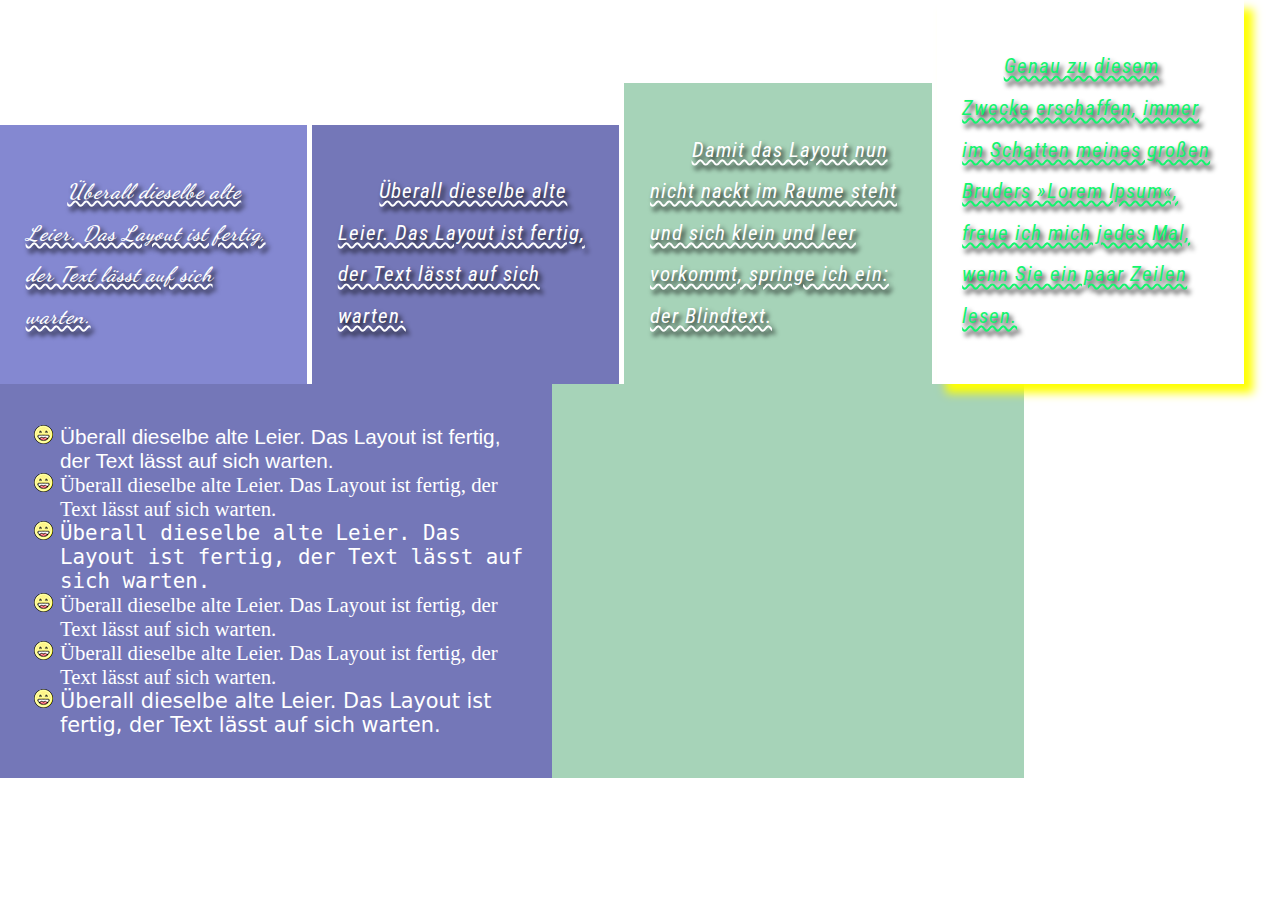
<file: demo/index.html>
<!doctype html>
<html>
  <head>
    <link href="https://fonts.googleapis.com/css2?family=Dancing+Script:wght@400;600;700&family=Roboto&display=swap" rel="stylesheet"> 
    <style>
      html, body {
        margin: 0;
        padding: 0;
      }
      html {
        font-size: calc(0.5em + 1vw);
        font-family: 'Roboto', sans-serif;
        /* font-variant: small-caps; */
      }
      p {
        font-style: italic; /* normal */
        /* text-transform: lowercase; */
        line-height: 2; /* 1.2 */
        font-stretch: ultra-condensed;
        text-shadow: 3px 4px 5px #000;
        letter-spacing: 1px;
        text-decoration: underline;
        text-decoration-style: wavy;
        text-indent: 2em;
      }
      .headline {
        font-family: 'Dancing Script', cursive;
        font-weight: bold;  /* default: normal */
      }
      main {
        background-image: url(https://images.unsplash.com/photo-1507525428034-b723cf961d3e?ixlib=rb-1.2.1&ixid=eyJhcHBfaWQiOjEyMDd9&auto=format&fit=crop&w=1353&q=80);
        min-height: 100vh;
        color: white;
        background-repeat: no-repeat;
        background-size: cover;
        width: 100%;
      }
      .a-1 {
        width: 20%;
        padding: 2%;
        /* min-width: 700px; */
        display: inline-block;
      }
      .farbe-1 {
        background-color: rgb(132, 136, 209);
      }
      .farbe-2 {
        background-color: #7477B8;
      }
      .farbe-3 {
        background-color: rgba(62, 160, 100, 0.459);
      }
      .w80 {
        width: 80%;
      }
      .w50 {
        width: 50%;
        padding: 20px;
      }
      .box-shadow {
        box-shadow: 9px 9px 9px yellow;
        color:rgb(18, 245, 109);
      }
      ul {
        list-style-image: url(happiness.png);
      }
    </style>
  </head>
  <body>
    <main>
      <article class="a-1 farbe-1">
        <p class="headline">Überall dieselbe alte Leier. Das Layout ist fertig, der Text lässt auf sich warten.</p>
      </article>
      <article class="a-1 farbe-2">
        <p>Überall dieselbe alte Leier. Das Layout ist fertig, der Text lässt auf sich warten.</p>
      </article>
      <article class="a-1 farbe-3">
        <p>Damit das Layout nun nicht nackt im Raume steht und sich klein und leer vorkommt, springe ich ein: der Blindtext.</p>
      </article>
      <article class="a-1 farbe-4 box-shadow">
        <p>Genau zu diesem Zwecke erschaffen, immer im Schatten meines großen Bruders »Lorem Ipsum«, freue ich mich jedes Mal, wenn Sie ein paar Zeilen lesen.</p>
      </article>
      <article class="w80 farbe-3 ">
        <div class="w50 farbe-2">
          <ul>
            <li style="font-family: sans-serif;">Überall dieselbe alte Leier. Das Layout ist fertig, der Text lässt auf sich warten.</li>
            <li style="font-family: serif;">Überall dieselbe alte Leier. Das Layout ist fertig, der Text lässt auf sich warten.</li>
            <li style="font-family: monospace;">Überall dieselbe alte Leier. Das Layout ist fertig, der Text lässt auf sich warten.</li>
            <li style="font-family: cursive;">Überall dieselbe alte Leier. Das Layout ist fertig, der Text lässt auf sich warten.</li>
            <li style="font-family: fantasy;">Überall dieselbe alte Leier. Das Layout ist fertig, der Text lässt auf sich warten.</li>
            <li style="font-family: system-ui;">Überall dieselbe alte Leier. Das Layout ist fertig, der Text lässt auf sich warten.</li>
          </ul>
        </div>
      </article>
    </main>
  </body>
</html>
</file>
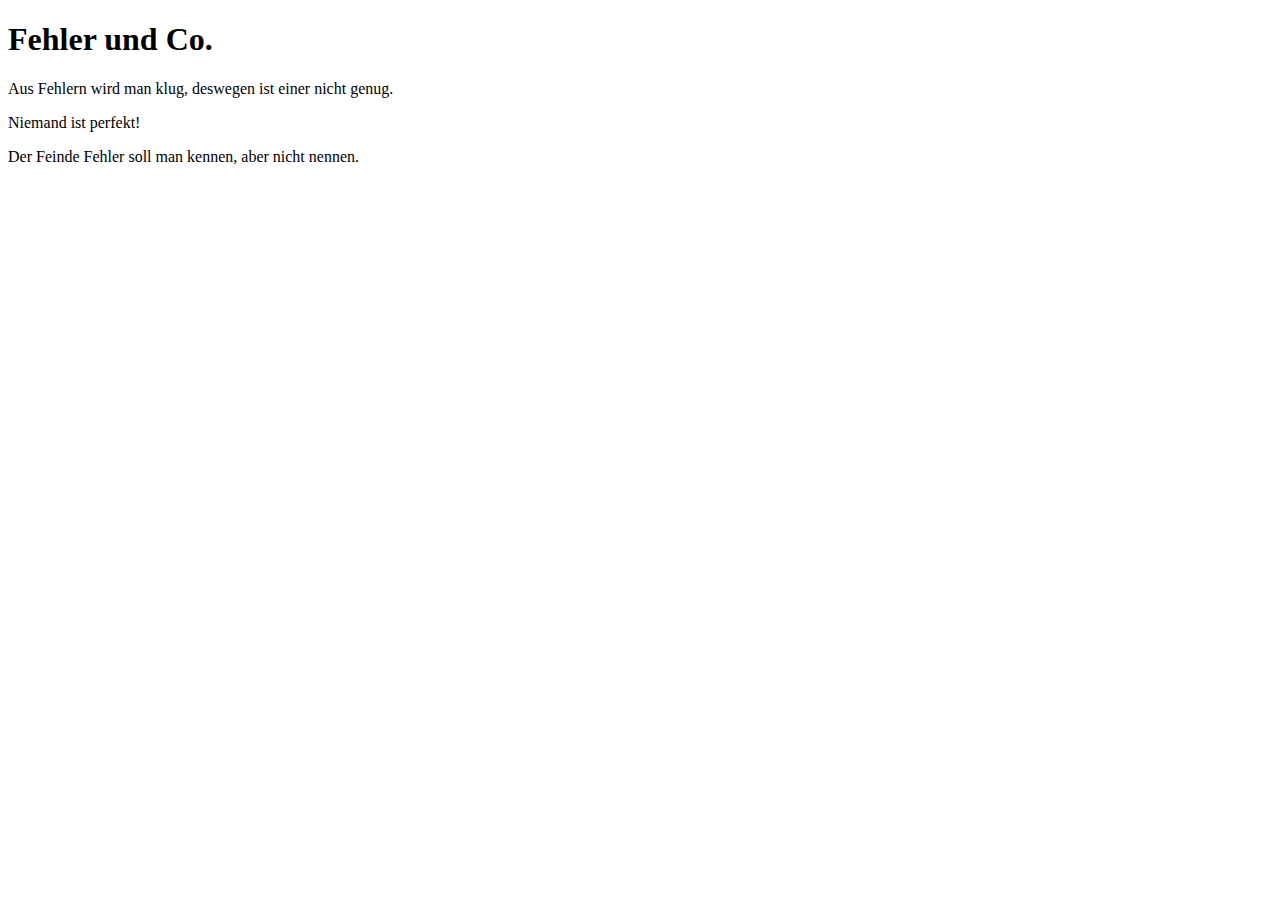
<file: kapitel_10/fehler.html>
<!doctype html>
<html lang="de">
<head>
  <meta charset="UTF-8">
  <meta name="viewport" content="width=device-width, initial-scale=1">
  <title>Fehler</title>
  <style>
    body {
      colour: red;
      background-color yellow;
    }
  </style>
</head>
<body>
  <h1>Fehler und Co.</h1>
  <p>Aus Fehlern wird man klug, deswegen ist einer nicht genug.</p>
  <p>Niemand ist perfekt!</p>
  <p>Der Feinde Fehler soll man kennen, aber nicht nennen. </p>

</body>
</html>
</file>
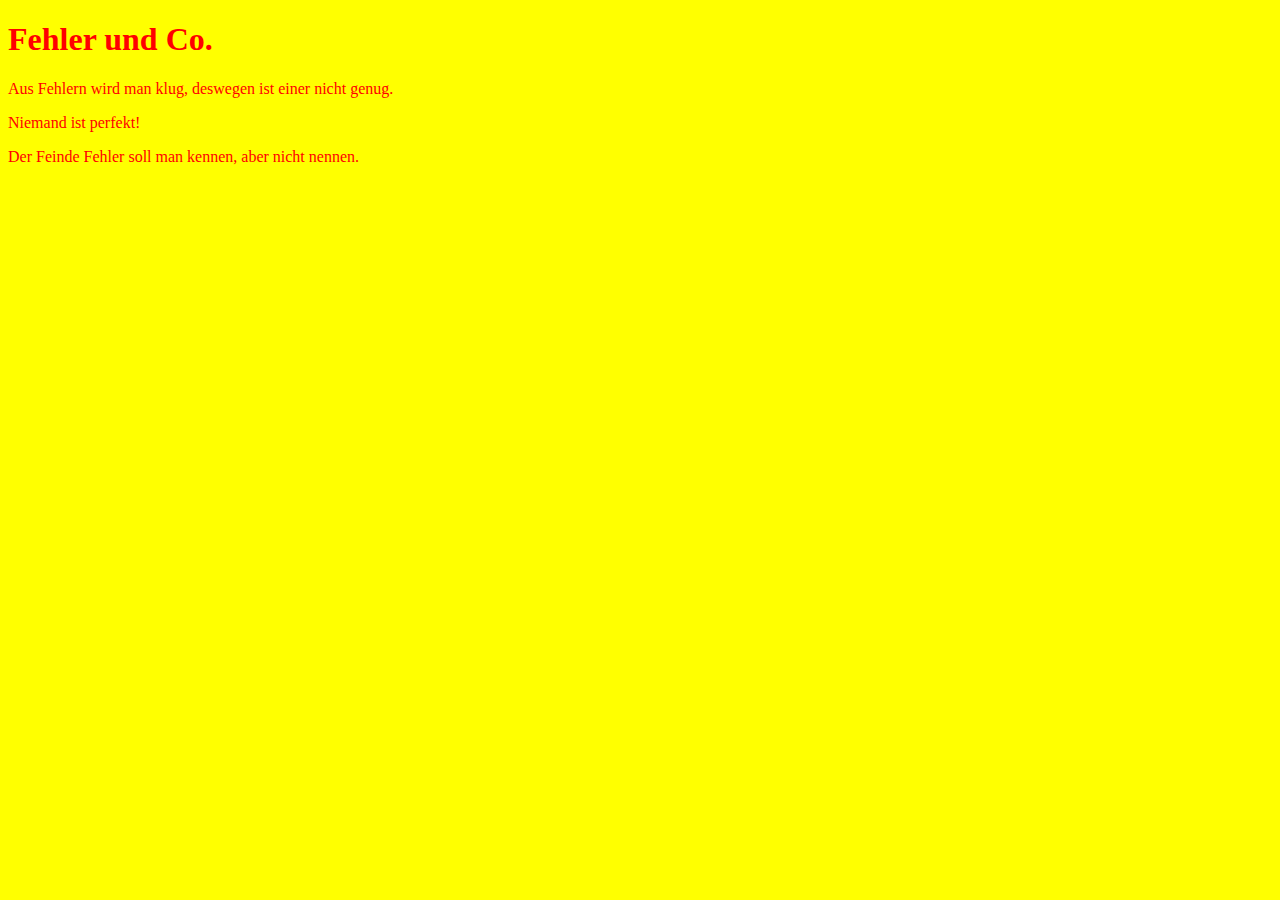
<file: kapitel_10/fehler_korrigiert.html>
<!doctype html>
<html lang="de">
<head>
  <meta charset="UTF-8">
  <meta name="viewport" content="width=device-width, initial-scale=1">
  <title>Fehler</title>
  <style>
    body {
      color: red;
      background-color: yellow;
    }


  </style>
</head>
<body>
  <h1>Fehler und Co.</h1>
  <p>Aus Fehlern wird man klug, deswegen ist einer nicht genug.</p>
  <p>Niemand ist perfekt!</p>
  <p>Der Feinde Fehler soll man kennen, aber nicht nennen. </p>

</body>
</html>
</file>
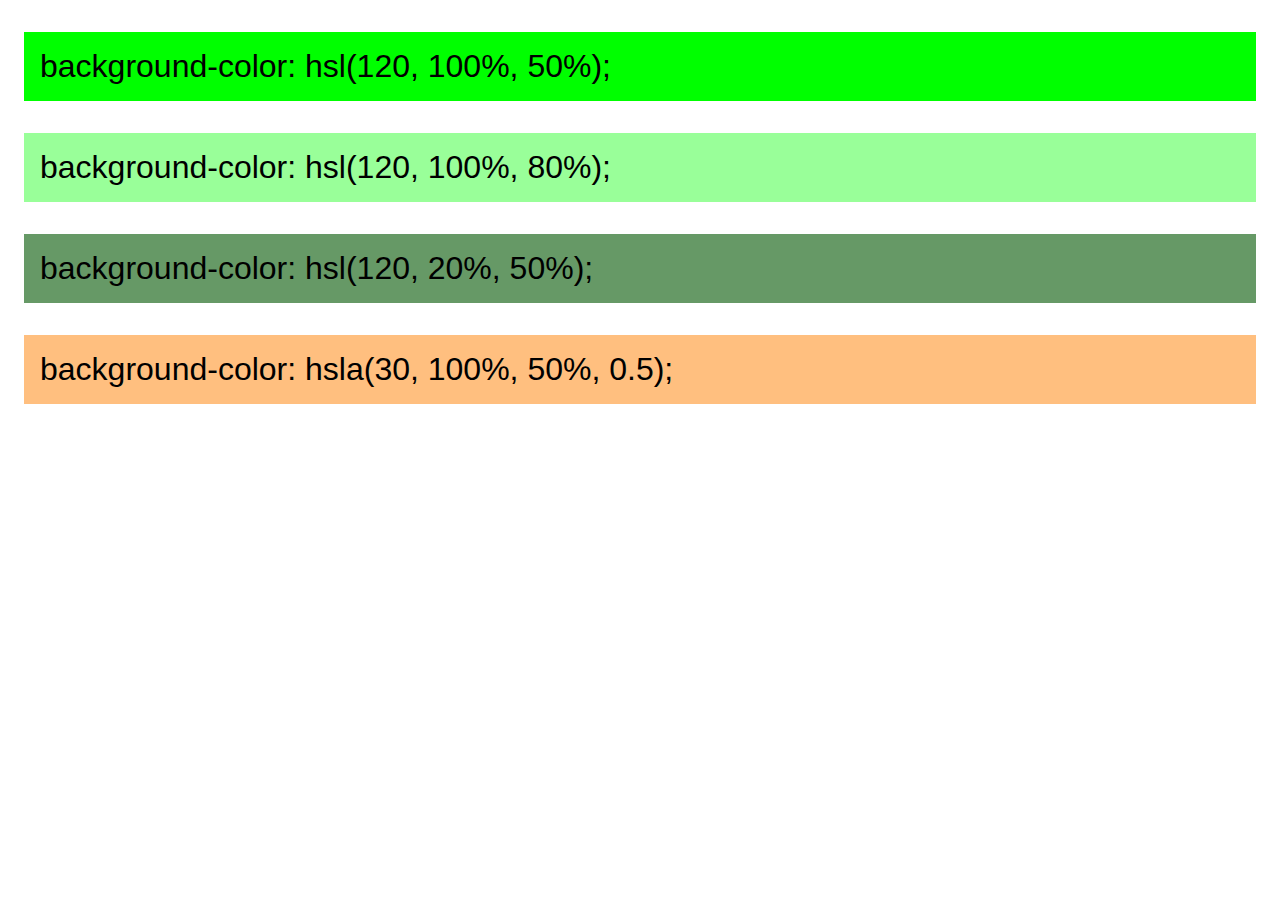
<file: kapitel_10/hsla.html>
<!doctype html>
<html lang="de">
<head>
  <meta charset="UTF-8">
  <meta name="viewport" content="width=device-width, initial-scale=1">
  <title>hsla()</title>
  <style>
    p {
      padding: 1rem;
      margin: 2rem 1rem;
      font-size: 2rem;
      font-family: sans-serif;
    }

    .eins {
      background-color: hsl(120, 100%, 50%);
    }

    .zwei {
      background-color: hsl(120, 100%, 80%);
    }

    .drei {
      background-color: hsl(120, 20%, 50%);
    }

    .vier {
      background-color: hsla(30, 100%, 50%, 0.5);
    }
  </style>
</head>
<body>
  <p class="eins">
    background-color: hsl(120, 100%, 50%);
  </p>
  <p class="zwei">
    background-color: hsl(120, 100%, 80%);
  </p>
  <p class="drei">
    background-color: hsl(120, 20%, 50%);
  </p>
  <p class="vier">
    background-color: hsla(30, 100%, 50%, 0.5);
  </p>

</body>

</html>
</file>
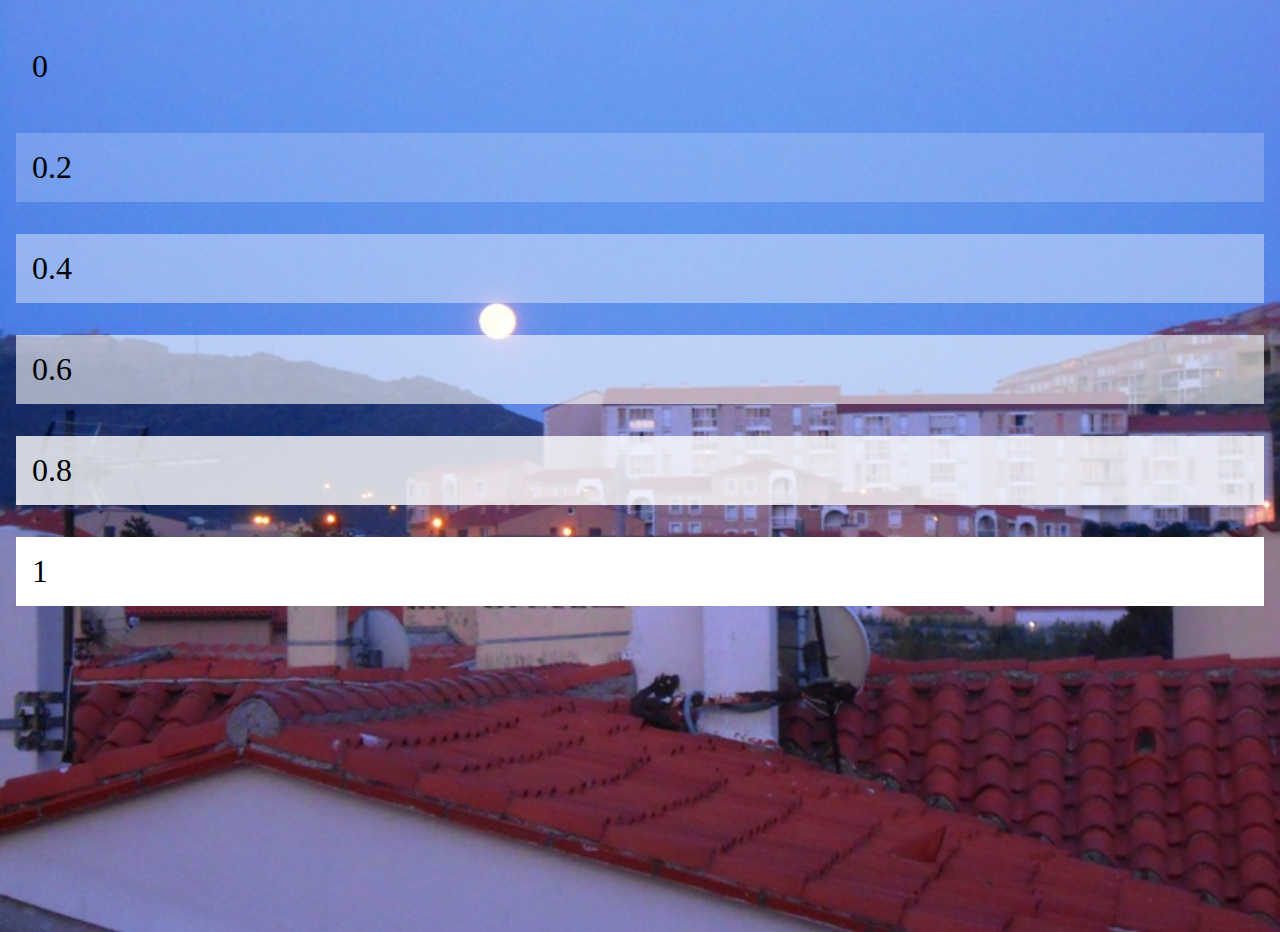
<file: kapitel_10/rgba_transparenzen.html>
<!doctype html>
<html lang="de">
<head>
  <meta charset="UTF-8">
  <meta name="viewport" content="width=device-width, initial-scale=1">
  <title>rgba()</title>
  <style>
    body {
      height: 100vh;
      margin: 0;
      background-image: url(nacht.jpg);
      background-size: cover;
      background-repeat: no-repeat;
      background-position: center bottom;
    }

    p {
      padding: 1rem;
      margin: 2rem 1rem;
      font-size: 2rem;
    }

    .eins {
      background-color: rgba(255, 255, 255, 0);
    }

    .zwei {
      background-color: rgba(255, 255, 255, 0.2);
    }

    .drei {
      background-color: rgba(255, 255, 255, 0.4);
    }

    .vier {
      background-color: rgba(255, 255, 255, 0.6);
    }

    .fuenf {
      background-color: rgba(255, 255, 255, 0.8);
    }

    .sechs {
      background-color: rgba(255, 255, 255, 1);
    }
  </style>
</head>

<body>
  <p class="eins">
    0
  </p>
  <p class="zwei">
    0.2
  </p>
  <p class="drei">
    0.4
  </p>
  <p class="vier">
    0.6
  </p>
  <p class="fuenf">
    0.8
  </p>
  <p class="sechs">
    1
  </p>
</body>

</html>
</file>
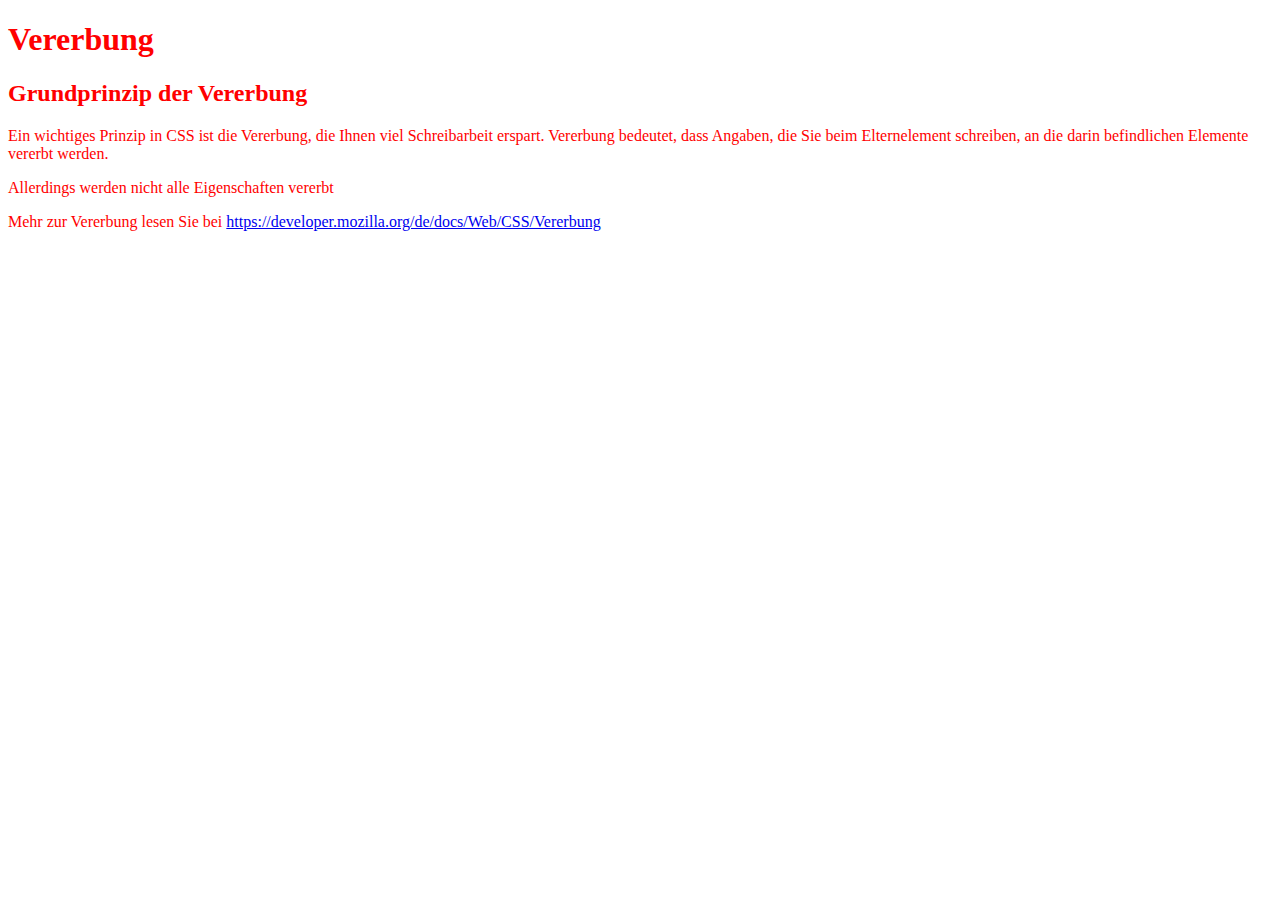
<file: kapitel_10/vererbung.html>
<!doctype html>
<html lang="de">
<head>
  <meta charset="UTF-8">
  <meta name="viewport" content="width=device-width, initial-scale=1">
  <title>Vererbung</title>
  <style>
    body {
      color: red;
    }
  </style>
</head>

<body>
  <h1>Vererbung</h1>
  <h2>Grundprinzip der Vererbung</h2>
  <p>Ein wichtiges Prinzip in CSS ist die Vererbung, die Ihnen viel Schreibarbeit erspart. Vererbung bedeutet, dass Angaben, die Sie beim Elternelement schreiben, an die darin befindlichen Elemente vererbt werden.</p>
  <p>Allerdings werden nicht alle Eigenschaften vererbt</p>
  <p>Mehr zur Vererbung lesen Sie bei <a href="https://developer.mozilla.org/de/docs/Web/CSS/Vererbung">https://developer.mozilla.org/de/docs/Web/CSS/Vererbung</a></p>

</body>

</html>
</file>
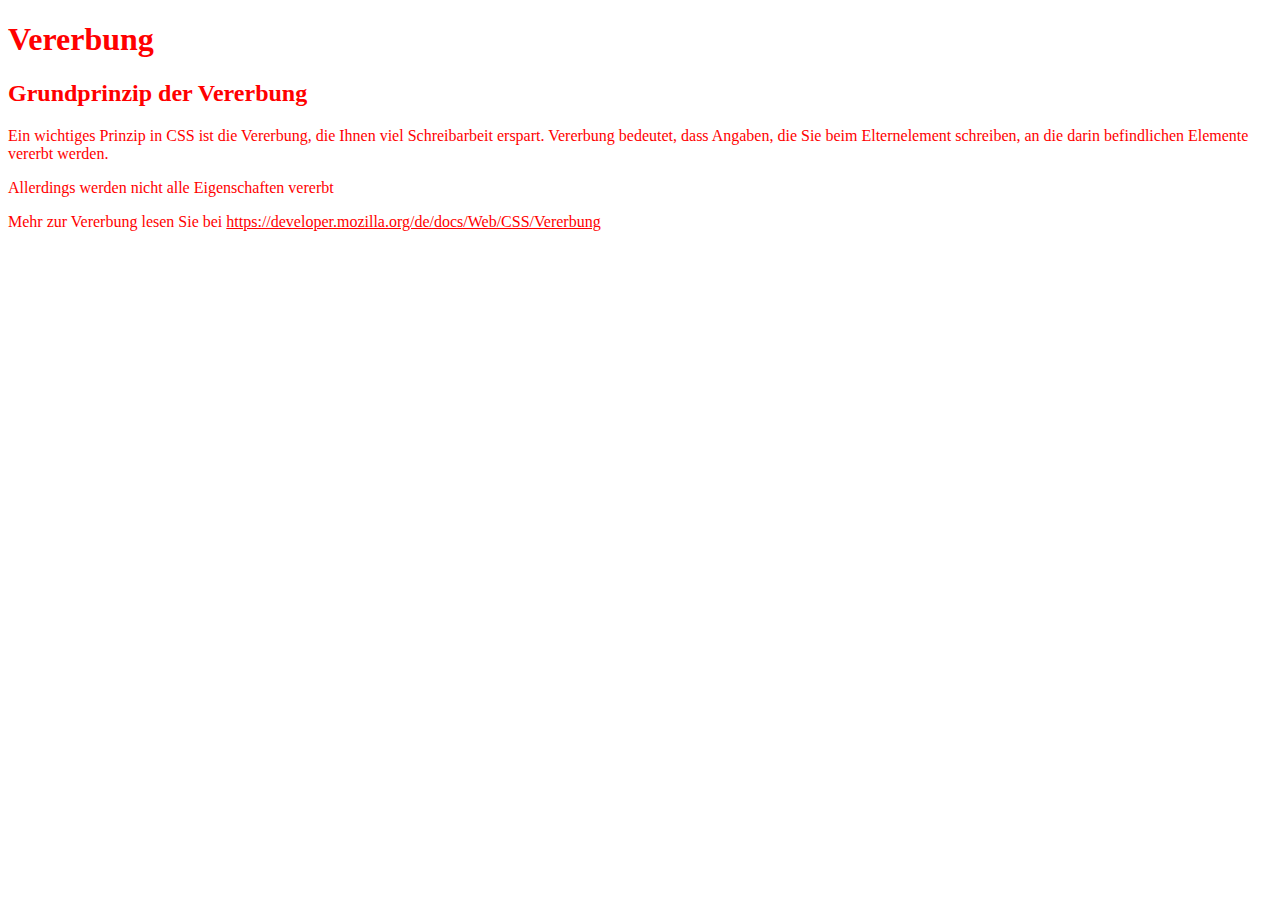
<file: kapitel_10/vererbung_2.html>
<!doctype html>
<html lang="de">
<head>
  <meta charset="UTF-8">
  <meta name="viewport" content="width=device-width, initial-scale=1">
  <title>Vererbung</title>
  <style>
    body {
      color: red;
    }
    a {
      color: inherit;
    }
  </style>
</head>
<body>
  <h1>Vererbung</h1>
  <h2>Grundprinzip der Vererbung</h2>
  <p>Ein wichtiges Prinzip in CSS ist die Vererbung, die Ihnen viel Schreibarbeit erspart. Vererbung bedeutet, dass Angaben, die Sie beim Elternelement schreiben, an die darin befindlichen Elemente vererbt werden.</p>
  <p>Allerdings werden nicht alle Eigenschaften vererbt</p>
  <p>Mehr zur Vererbung lesen Sie bei <a href="https://developer.mozilla.org/de/docs/Web/CSS/Vererbung">https://developer.mozilla.org/de/docs/Web/CSS/Vererbung</a></p>
</body>
</html>
</file>
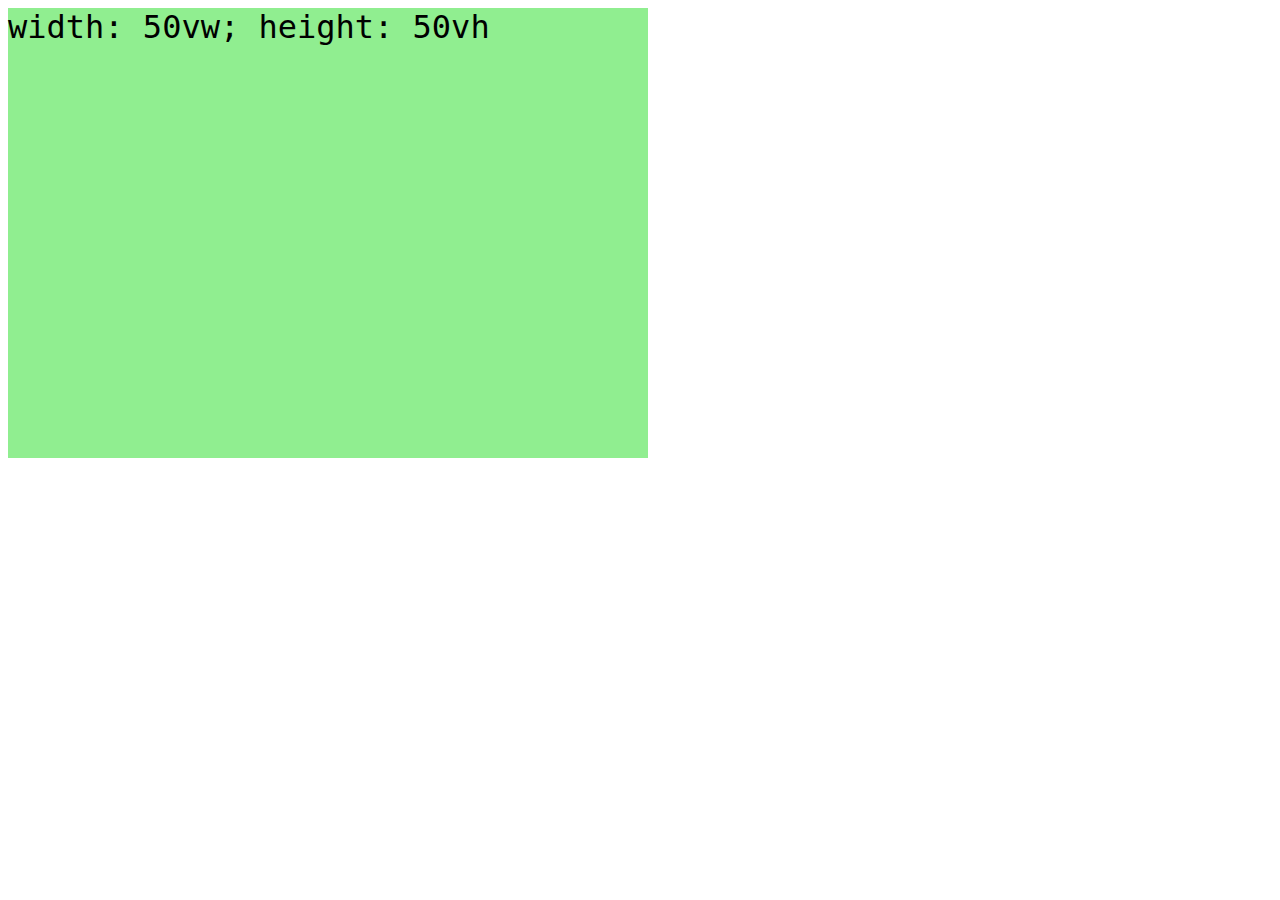
<file: kapitel_10/vw_vh.html>
<!doctype html>
<html lang="de">
<head>
  <meta charset="UTF-8">
  <meta name="viewport" content="width=device-width, initial-scale=1">
  <title>Viewport</title>
  <style>
    p {
      font-size: 2rem;
      margin: 0 0 1rem 0;
    }

    .vw {
      width: 50vw;
      height: 50vh;
      background-color: lightgreen;
    }
  </style>
</head>

<body>
  <p class="vw"><code>width: 50vw; height: 50vh</code></p>
</body>

</html>
</file>
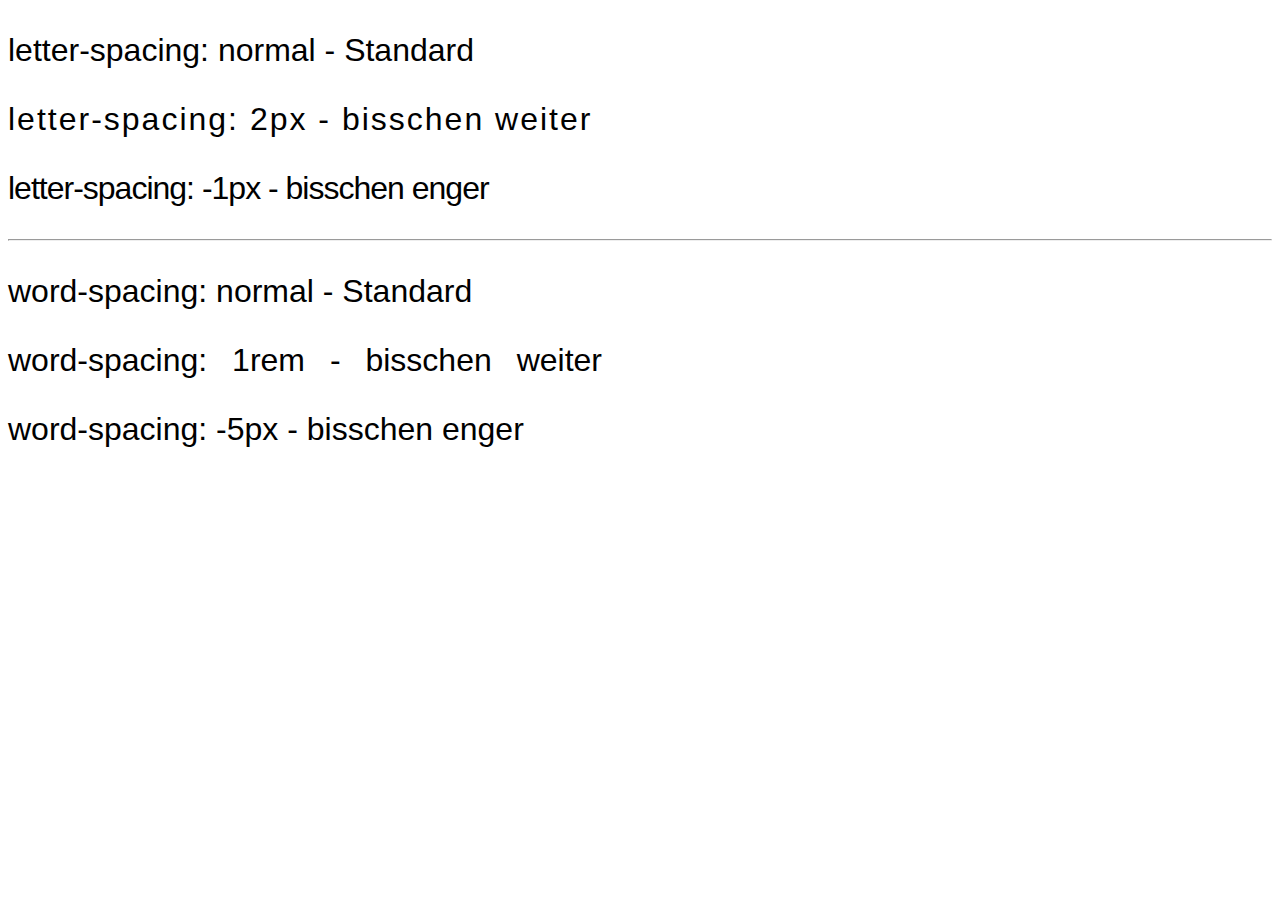
<file: kapitel_11/abstaende.html>
<!doctype html>
<html lang="de">
<head>
  <meta charset="UTF-8">
  <meta name="viewport" content="width=device-width, initial-scale=1">
  <title>Abstände</title>
  <style>
    body {
      font: 200% sans-serif;
    }
  </style>
</head>

<body>
  <p style="letter-spacing: normal">letter-spacing: normal - Standard</p>
  <p style="letter-spacing: 2px">letter-spacing: 2px - bisschen weiter</p>
  <p style="letter-spacing: -1px">letter-spacing: -1px - bisschen enger</p>
  <hr>
  <p style="word-spacing: normal">word-spacing: normal - Standard</p>
  <p style="word-spacing: 1rem">word-spacing: 1rem - bisschen weiter</p>
  <p style="wordspcing-spacing: -5px">word-spacing: -5px - bisschen enger</p>
</body>

</html>
</file>
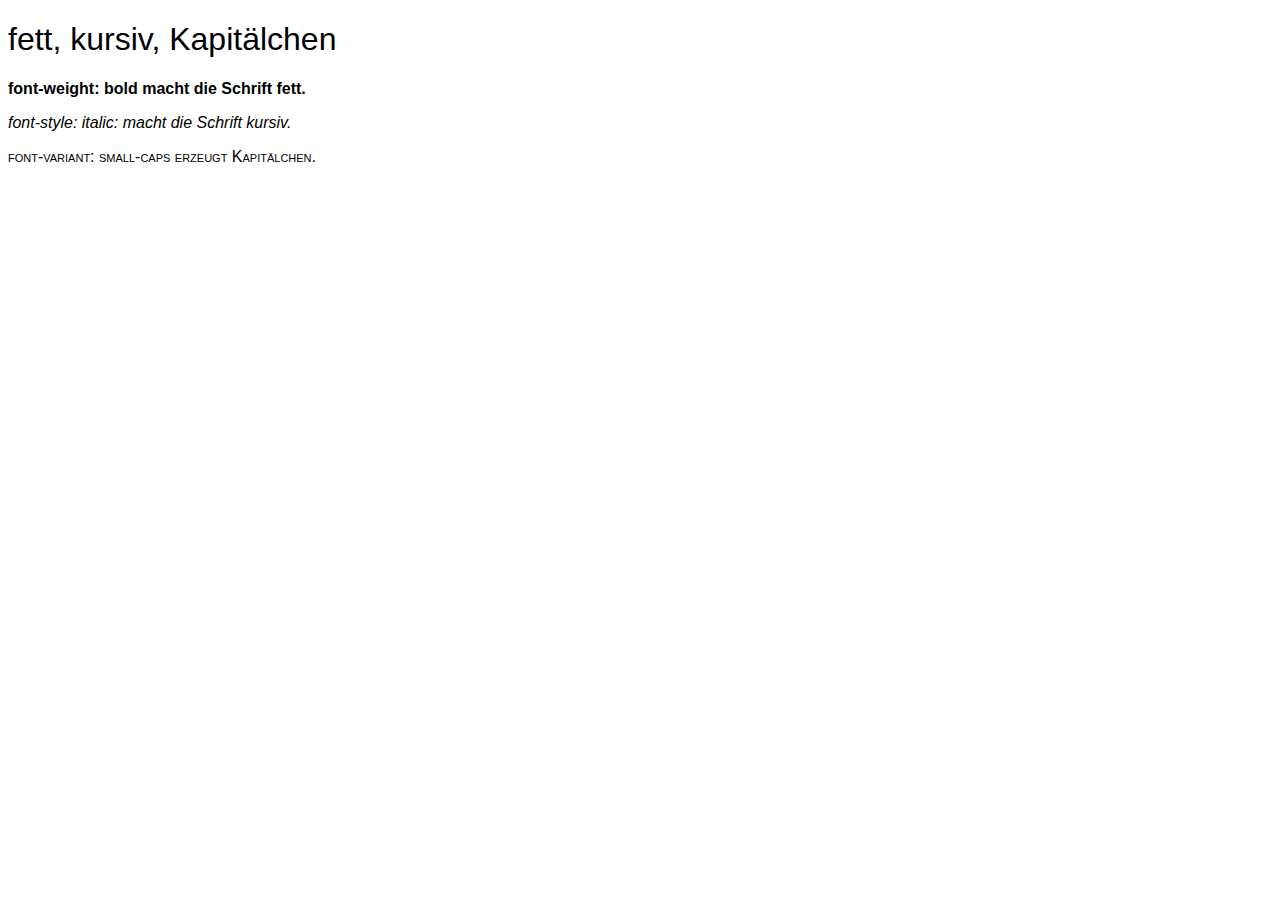
<file: kapitel_11/fett-kursiv-kapitaelchen.html>
<!doctype html>
<html lang="de">
<head>
  <meta charset="UTF-8">
  <meta name="viewport" content="width=device-width, initial-scale=1">
  <title>Schriftformatierungen</title>
  <style>
    body {
      font-family: sans-serif;
    }

    h1 {
      font-weight: normal;
    }

    .fett {
      font-weight: bold;
    }

    .kursiv {
      font-style: italic;
    }

    .kapitaelchen {
      font-variant: small-caps;
    }
  </style>
</head>

<body>
  <h1>fett, kursiv, Kapitälchen</h1>
  <p class="fett">font-weight: bold macht die Schrift fett.</p>
  <p class="kursiv">font-style: italic: macht die Schrift kursiv.</p>
  <p class="kapitaelchen">font-variant: small-caps erzeugt Kapitälchen.</p>

</body>

</html>
</file>
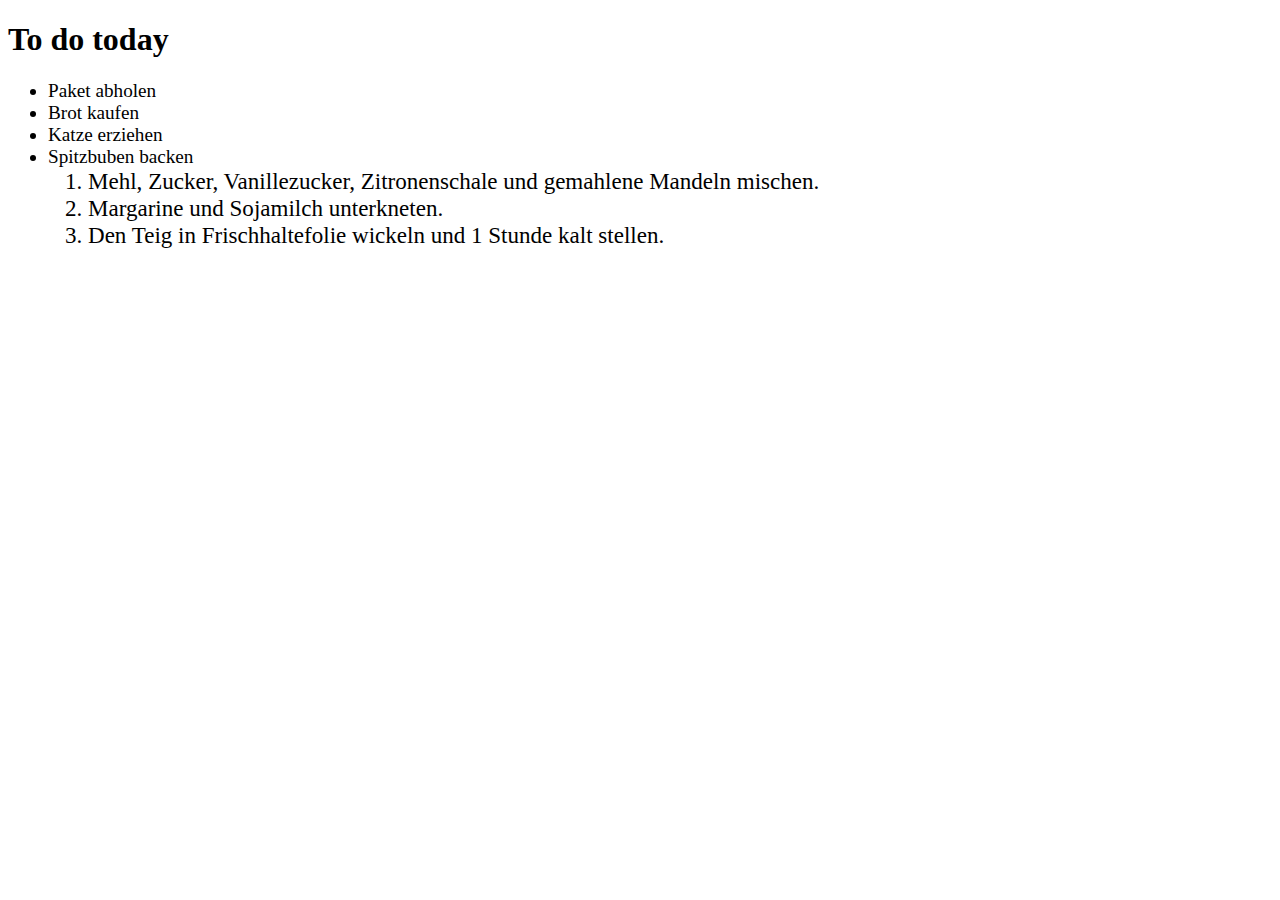
<file: kapitel_11/font-size_em.html>
<!doctype html>
<html lang="de">
<head>
  <meta charset="UTF-8">
  <meta name="viewport" content="width=device-width, initial-scale=1">
  <style>
    li {
      font-size: 1.2em;
    }
  </style>
  <title>font-size mit em</title>
</head>

<body>
  <h1>To do today</h1>
  <ul>
    <li>Paket abholen</li>
    <li>Brot kaufen</li>
    <li>Katze erziehen</li>
    <li>Spitzbuben backen
      <ol>
        <li>Mehl, Zucker, Vanillezucker, Zitronenschale und gemahlene Mandeln mischen. </li>
        <li>Margarine und Sojamilch unterkneten.</li>
        <li>Den Teig in Frischhaltefolie wickeln und 1 Stunde kalt stellen.</li>
      </ol>
    </li>
  </ul>
</body>

</html>
</file>
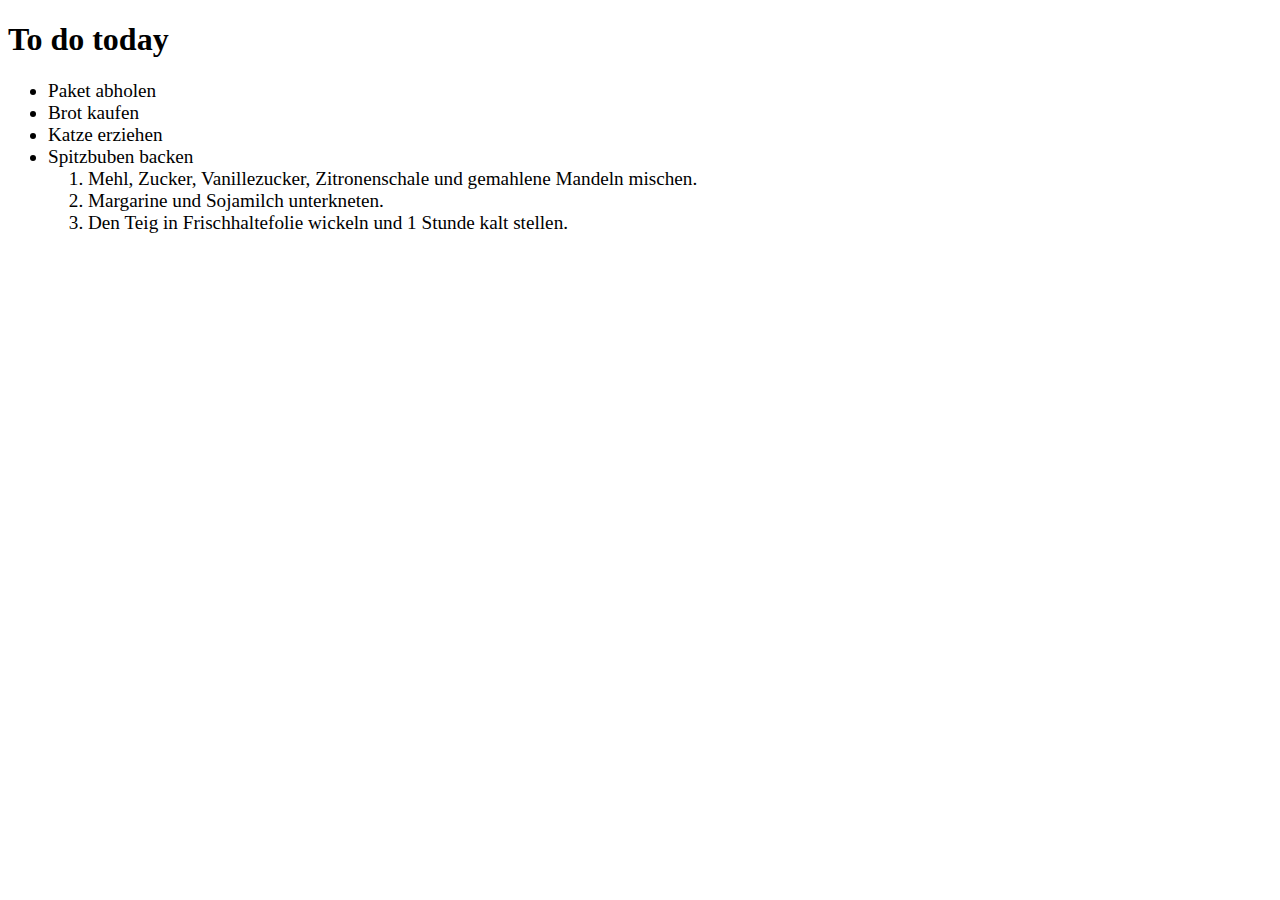
<file: kapitel_11/font-size_rem.html>
<!doctype html>
<html lang="de">
<head>
  <meta charset="UTF-8">
  <meta name="viewport" content="width=device-width, initial-scale=1">
  <style>
    li {
      font-size: 1.2rem;
    }
  </style>
  <title>font-size mit rem</title>
</head>

<body>
  <h1>To do today</h1>
  <ul>
    <li>Paket abholen</li>
    <li>Brot kaufen</li>
    <li>Katze erziehen</li>
    <li>Spitzbuben backen
      <ol>
        <li>Mehl, Zucker, Vanillezucker, Zitronenschale und gemahlene Mandeln mischen. </li>
        <li>Margarine und Sojamilch unterkneten.</li>
        <li>Den Teig in Frischhaltefolie wickeln und 1 Stunde kalt stellen.</li>
      </ol>
    </li>
  </ul>
</body>

</html>
</file>
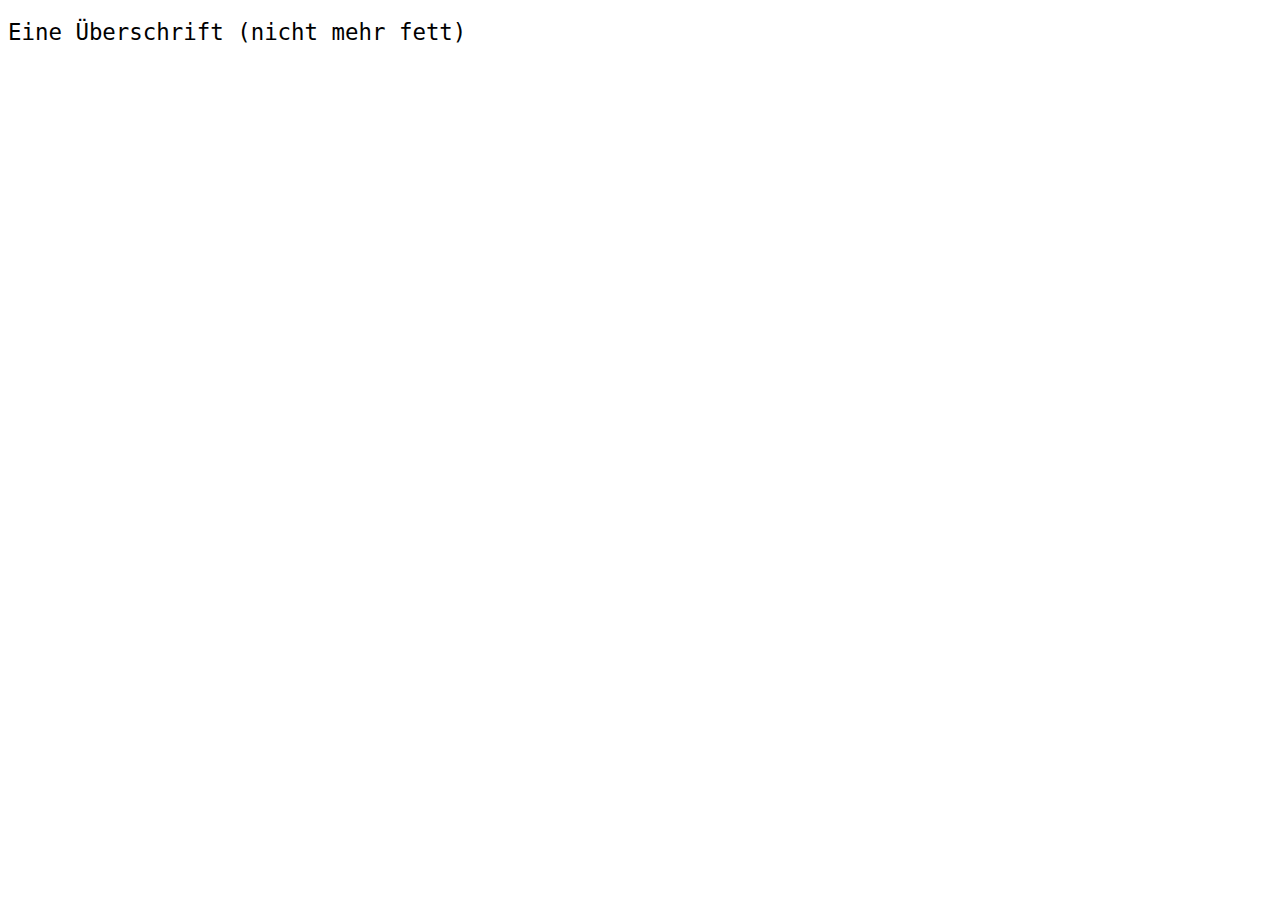
<file: kapitel_11/font.html>
<!doctype html>
<html lang="de">

<head>
  <meta charset="UTF-8">
  <meta name="viewport" content="width=device-width, initial-scale=1">
  <title>font-Abkürzung</title>
  <style>
    body {
      font-family: sans-serif;
    }
    h2 {
      font: 1.4rem monospace;
    }
  </style>
</head>

<body>
  <h2>Eine Überschrift (nicht mehr fett)</h2>

</body>

</html>
</file>
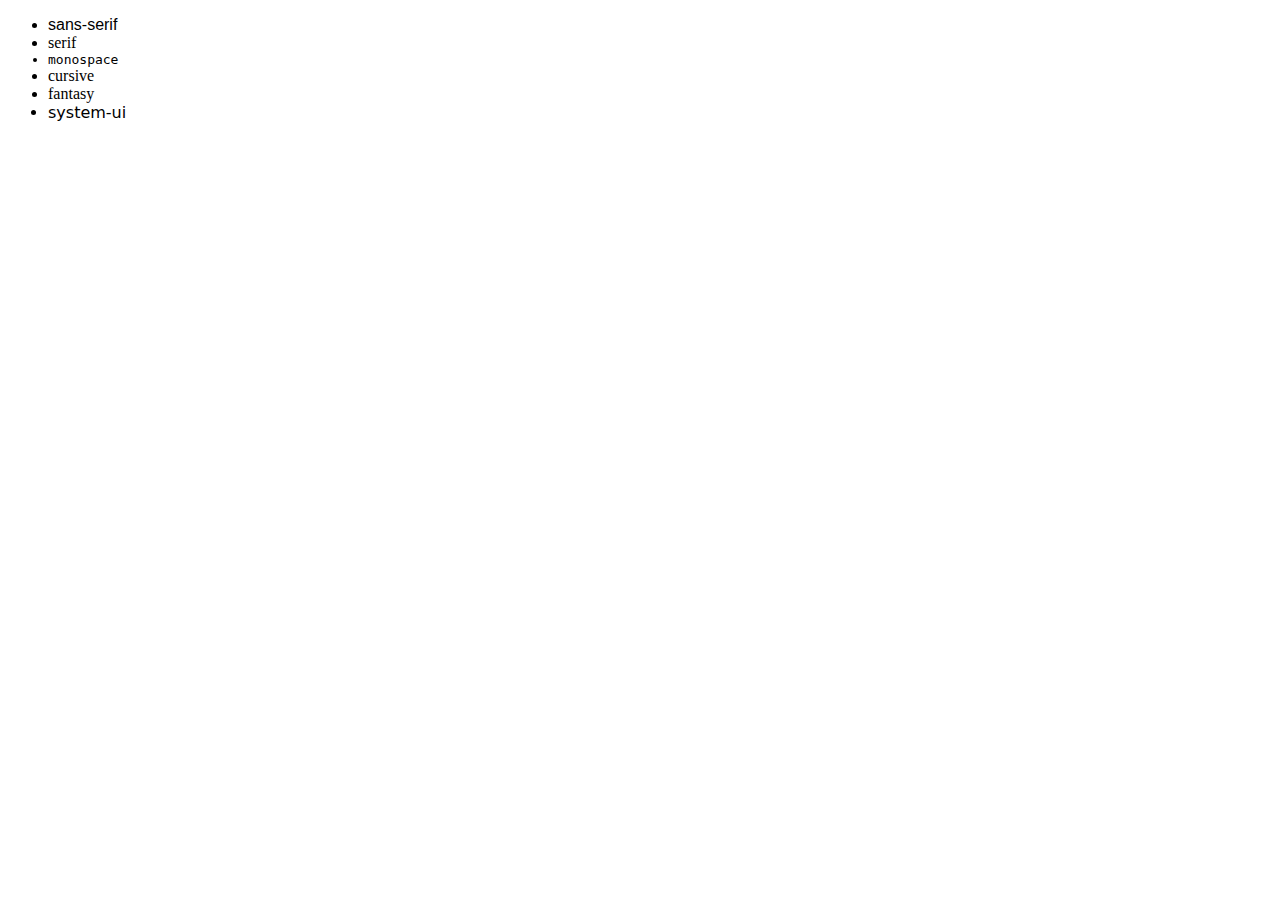
<file: kapitel_11/generische_schriftfamilien.html>
<!doctype html>
<html lang="de">
<head>
  <meta charset="UTF-8">
  <meta name="viewport" content="width=device-width, initial-scale=1">
  <title>Generische Schriftfamilien</title>
</head>

<body>
  <ul>
    <li style="font-family: sans-serif">sans-serif</li>
    <li style="font-family: serif">serif</li>
    <li style="font-family: monospace">monospace</li>
    <li style="font-family: cursive">cursive</li>
    <li style="font-family: fantasy">fantasy</li>
    <li style="font-family: system-ui">system-ui</li>
  </ul>

</body>

</html>
</file>
